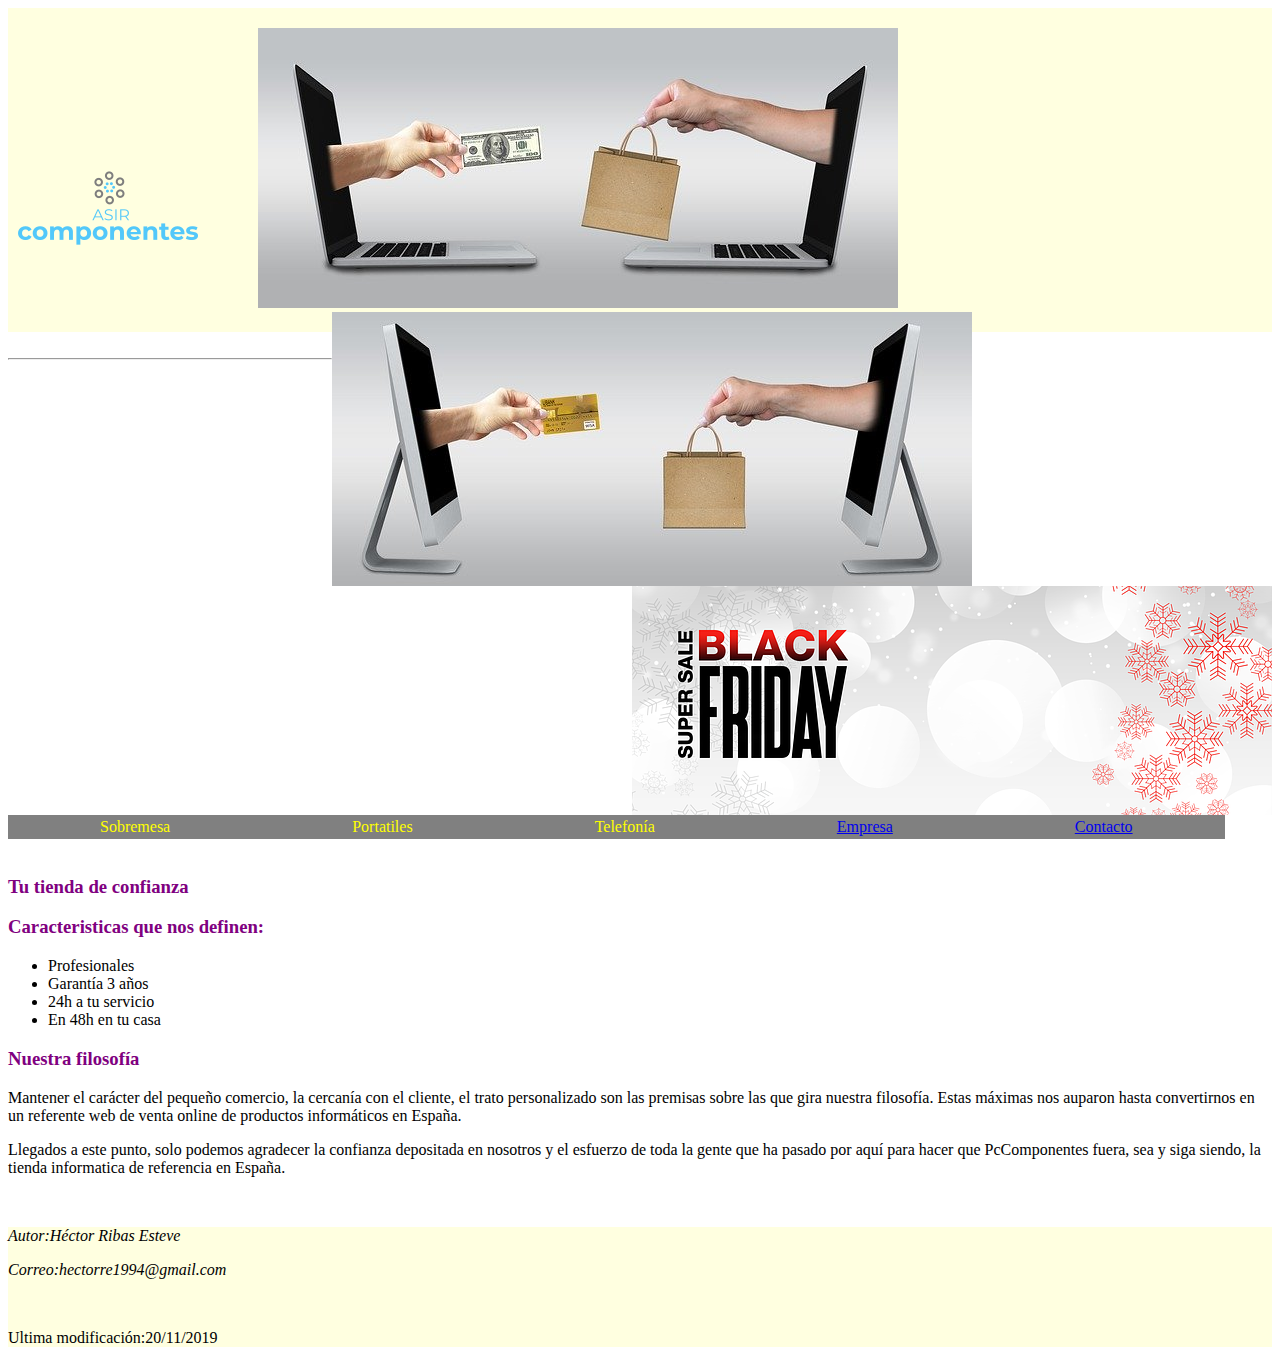
<file: index.html>
<!DOCTYPE html>
<html lang="es">
<head>
    <meta charset="UTF-8">
    <meta name="viewport" content="width=device-width, initial-scale=1.0">
    <meta http-equiv="X-UA-Compatible" content="ie=edge">
    <title>Asir Componentes</title>
    <link rel="stylesheet" href="estilo.css">
    <!--Desarrollado por Héctor Ribas Esteve-->
</head>
<body>
    <header>
        <a href="index.html"><img src="img/logo.png" alt=""></a><img class="izq"src="img/ecommerce1.jpg" alt=""><img class="der"src="img/ecommerce2.jpg" alt="">
    </header>
    <br>
    <hr>
    <br>
    <main>
<nav>
        <img class="blackfriday" src="img/black_friday.png" alt="">
    <table>
        <tbody>
            <tr>
            <td rowspan="3">
         Sobremesa </td>
        <td rowspan="3"> Portatiles </td>
        <td rowspan="3">Telefonía</td>
        <td rowspan="3"><a href="empresa.html"> Empresa </a></td>
        <td rowspan="3"><a href="contacto.html"> Contacto </a></td>
        </tr>
        </tbody>
    </table>
    <!-- La tabla permite establecer una distancia equivalente entre cada enlace al mismo tiempo que permite poner el mismo color y letra a todas las casillas-->
</nav>
<br>
<h3>Tu tienda de confianza</h3>
<h3>Caracteristicas que nos definen:</h3>
<ul>
    <li>Profesionales</li>
    <li>Garantía 3 años</li>
    <li>24h a tu servicio</li>
    <li>En 48h en tu casa</li>
</ul>
<h3>Nuestra filosofía</h3>
<p>Mantener el carácter del pequeño comercio, la cercanía con el cliente, el trato personalizado son las premisas sobre las que gira nuestra filosofía. Estas máximas nos auparon hasta convertirnos en un referente web de venta online de productos informáticos en España.</p>
<p>Llegados a este punto, solo podemos agradecer la confianza depositada en nosotros y el esfuerzo de toda la gente que ha pasado por aquí para hacer que PcComponentes fuera, sea y siga siendo, la tienda informatica de referencia en España.</p>
</main>
<br>
<footer>
    <p class="footer">Autor:Héctor Ribas Esteve</p>
    <p class="footer">Correo:hectorre1994@gmail.com</p><!--La clase permite cambiar los dos primeros parrafos dejando aparte el tercero-->
    <br>
    <p>Ultima modificación:20/11/2019</p>
</footer>
</body>
</html>
</file>
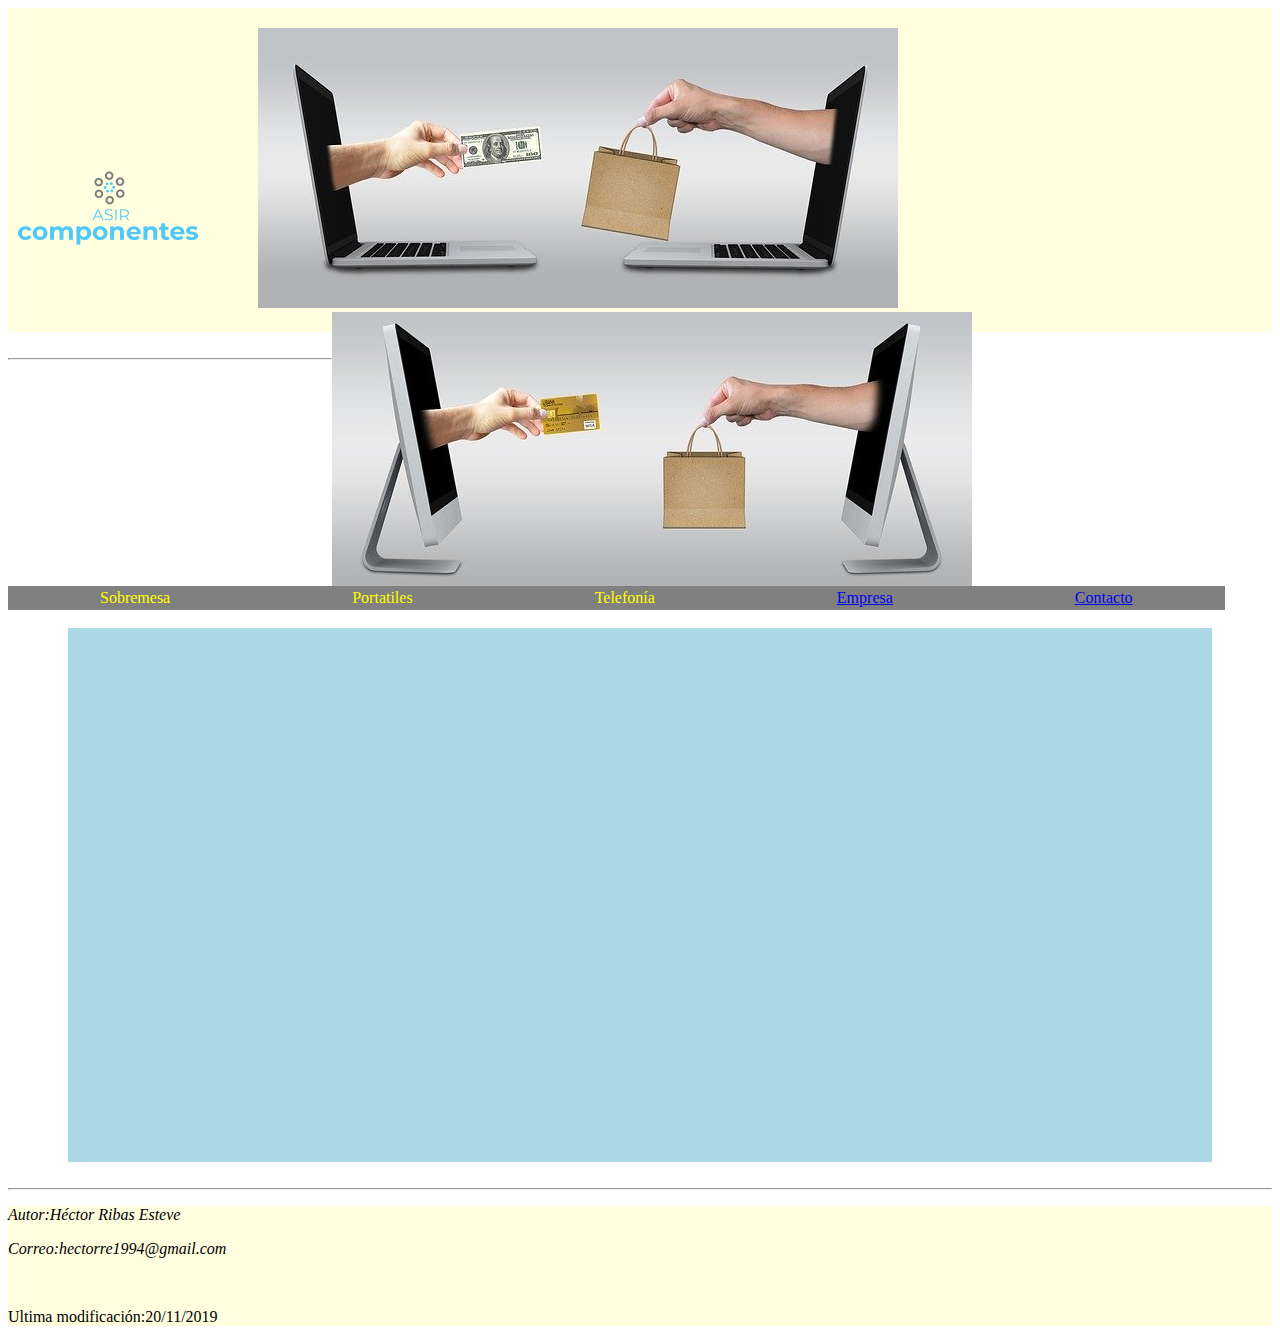
<file: contacto.html>
<!DOCTYPE html>
<html lang="es">
<head>
    <meta charset="UTF-8">
    <meta name="viewport" content="width=device-width, initial-scale=1.0">
    <meta http-equiv="X-UA-Compatible" content="ie=edge">
    <title>Contacto</title>
    <link rel="stylesheet" href="estilo.css">
</head>
<body>
        <header>
                <a href="index.html"><img src="img/logo.png" alt=""></a><img class="izq" src="img/ecommerce1.jpg" alt=""><img class="der"src="img/ecommerce2.jpg" alt="">
            </header>
            <br>
            <hr>
            <br>
            <main>
        <nav>
                <table>
                        <tbody>
                            <tr>
                            <td rowspan="3">
                         Sobremesa </td>
                        <td rowspan="3"> Portatiles </td>
                        <td rowspan="3">Telefonía</td>
                        <td rowspan="3"><a href="empresa.html"> Empresa </a></td>
                        <td rowspan="3"><a href="contacto.html"> Contacto </a></td>
                        </tr>
                        </tbody>
                    </table>
                    <br>
            <main>
                <section>
                        <iframe src="https://www.google.com/maps/embed?pb=!1m18!1m12!1m3!1d3079.9381491909153!2d-0.3785546846326204!3d39.47072597948625!2m3!1f0!2f0!3f0!3m2!1i1024!2i768!4f13.1!3m3!1m2!1s0x0%3A0x0!2zMznCsDI4JzE0LjYiTiAwwrAyMiczNC45Ilc!5e0!3m2!1ses!2ses!4v1574271795237!5m2!1ses!2ses" width="600" height="450" frameborder="0" style="border:0;" allowfullscreen=""></iframe>
                </section>
            </main>
            <br>
            <hr>
            <footer>
                    <p class="footer">Autor:Héctor Ribas Esteve</p>
                    <p class="footer">Correo:hectorre1994@gmail.com</p>
                    <br>
                    <p>Ultima modificación:20/11/2019</p>
            </footer>
        </nav>
</body>
</html>
</file>
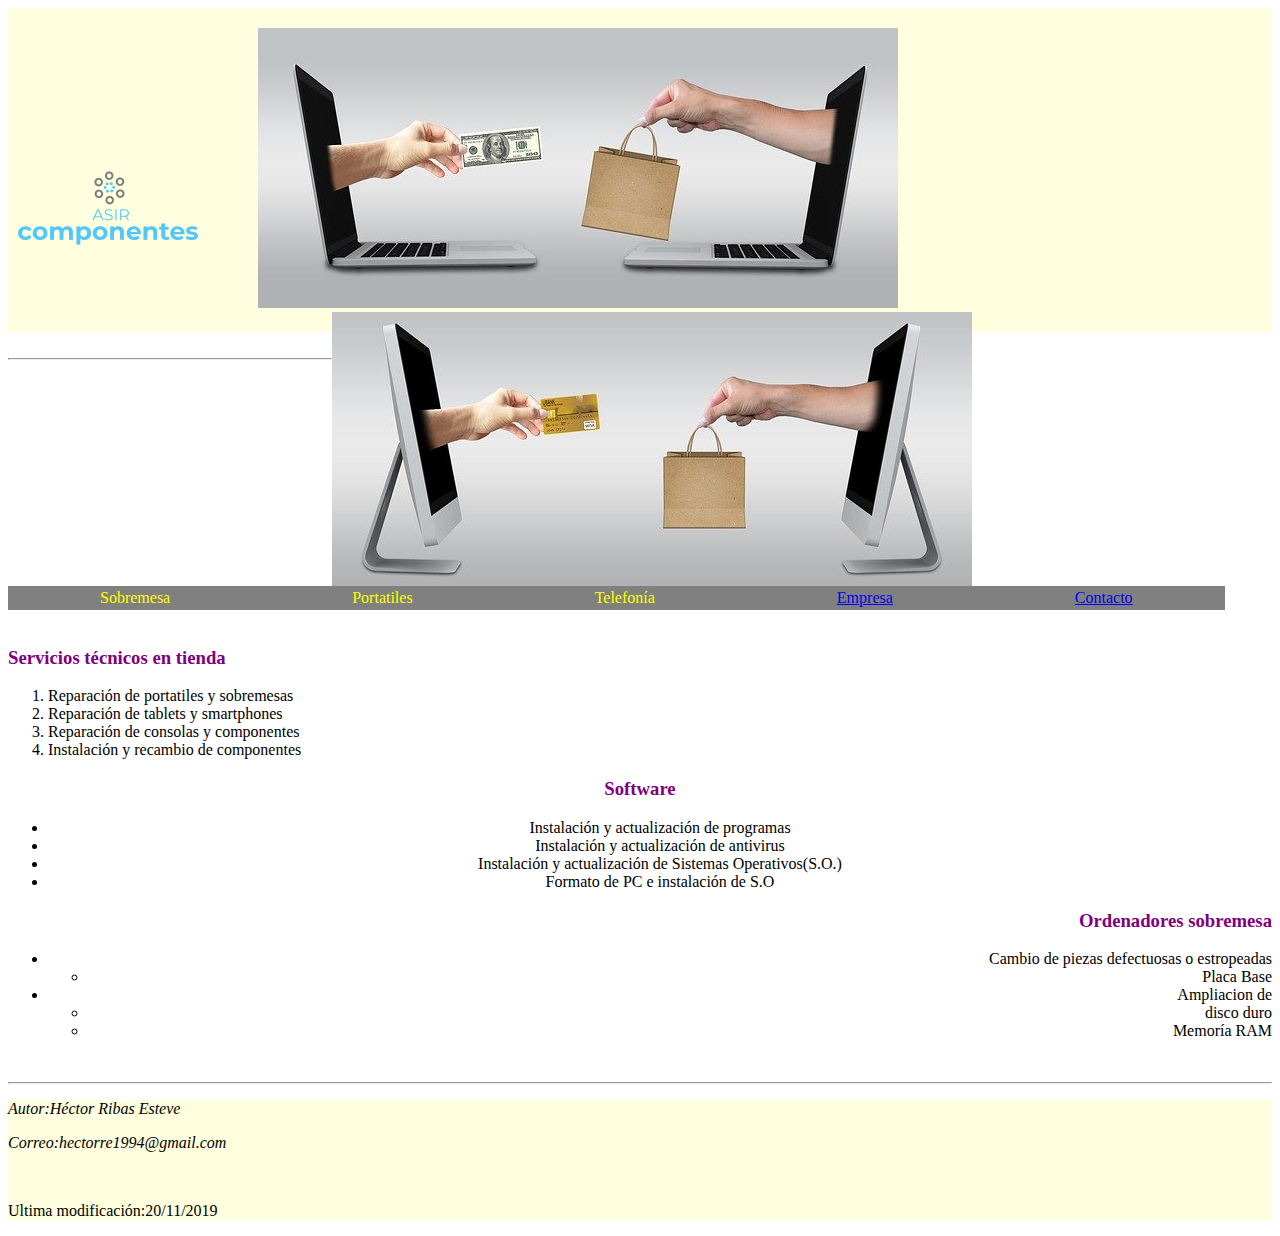
<file: empresa.html>
<!DOCTYPE html>
<html lang="en">
<head>
    <meta charset="UTF-8">
    <meta name="viewport" content="width=device-width, initial-scale=1.0">
    <meta http-equiv="X-UA-Compatible" content="ie=edge">
    <title>Empresa</title>
    <link rel="stylesheet" href="estilo.css">
</head>
<body>
        <header>
                <a href="index.html"><img src="img/logo.png" alt=""></a><img class="izq"src="img/ecommerce1.jpg" alt=""><img class="der" src="img/ecommerce2.jpg" alt="">
            </header>
            <br>
            <hr>
            <br>
            <main>
        <nav>
                
                <table>
                        <tbody>
                            <tr>
                            <td rowspan="3">
                         Sobremesa </td>
                        <td rowspan="3"> Portatiles </td>
                        <td rowspan="3">Telefonía</td>
                        <td rowspan="3"><a href="empresa.html"> Empresa </a></td>
                        <td rowspan="3"><a href="contacto.html"> Contacto </a></td>
                        </tr>
                        </tbody>
                    </table>
            
        </nav>
        <br>
        <main>
            <article class="izquierda">
                <h3>Servicios técnicos en tienda</h3>
                <ol>
                    <li>Reparación de portatiles y sobremesas</li>
                    <li>Reparación de tablets y smartphones</li>
                    <li>Reparación de consolas y componentes</li>
                    <li>Instalación y recambio de componentes</li>
                </ol>
            <article>
                <article class="centro">
                    <h3>Software</h3>
                    <ul>
                        <li>Instalación y actualización de programas</li>
                        <li>Instalación y actualización de antivirus</li>
                        <li>Instalación y actualización de Sistemas Operativos(S.O.)</li>
                        <li>Formato de PC e instalación de S.O</li>
                    </ul>
                </article>
                <article class="derecha">
                    <h3>Ordenadores sobremesa</h3>
                    <ul>
                        <li>
                            Cambio de piezas defectuosas o estropeadas
                        </li>
                        <ul>
                            <li>
                                Placa Base
                            </li>
                        </ul>
                        <li>Ampliacion de</li>
                        <ul>
                            <li>disco duro</li>
                            <li>Memoría RAM</li>
                        </ul>
                    </ul>
                    <!--Las listas son anidables-->
                </article>
                <br>
                <hr>
                <footer>
                        <p class="footer">Autor:Héctor Ribas Esteve</p>
                        <p class="footer">Correo:hectorre1994@gmail.com</p>
                        <br>
                        <p>Ultima modificación:20/11/2019</p>
                    </footer>

        </main>
</body>
</html>
</file>
<file: estilo.css>
header{box-sizing:border-box;padding-bottom: 20px;padding-top: 20px;
    background-color:lightyellow};
   nav{color:yellow}
    h3{color:purple}
    img.blackfriday{float:right}
    footer{background-color:lightyellow;
    }
    section{background-color:lightblue;
    padding-top: 40px;
padding-bottom:40px;
margin-left: 60px;
margin-right:60px;
text-align:center}
p.footer{font-style: italic}
img.der{float:right;
margin-right:300px}
img.izq{margin-left:50px}
table{background-color:grey;
color:yellow;
}
td{padding-left: 90px;
    padding-right: 90px}
article.izquierda{text-align:left}
article.derecha{text-align:right}
article.centro{text-align:center}
</file>
